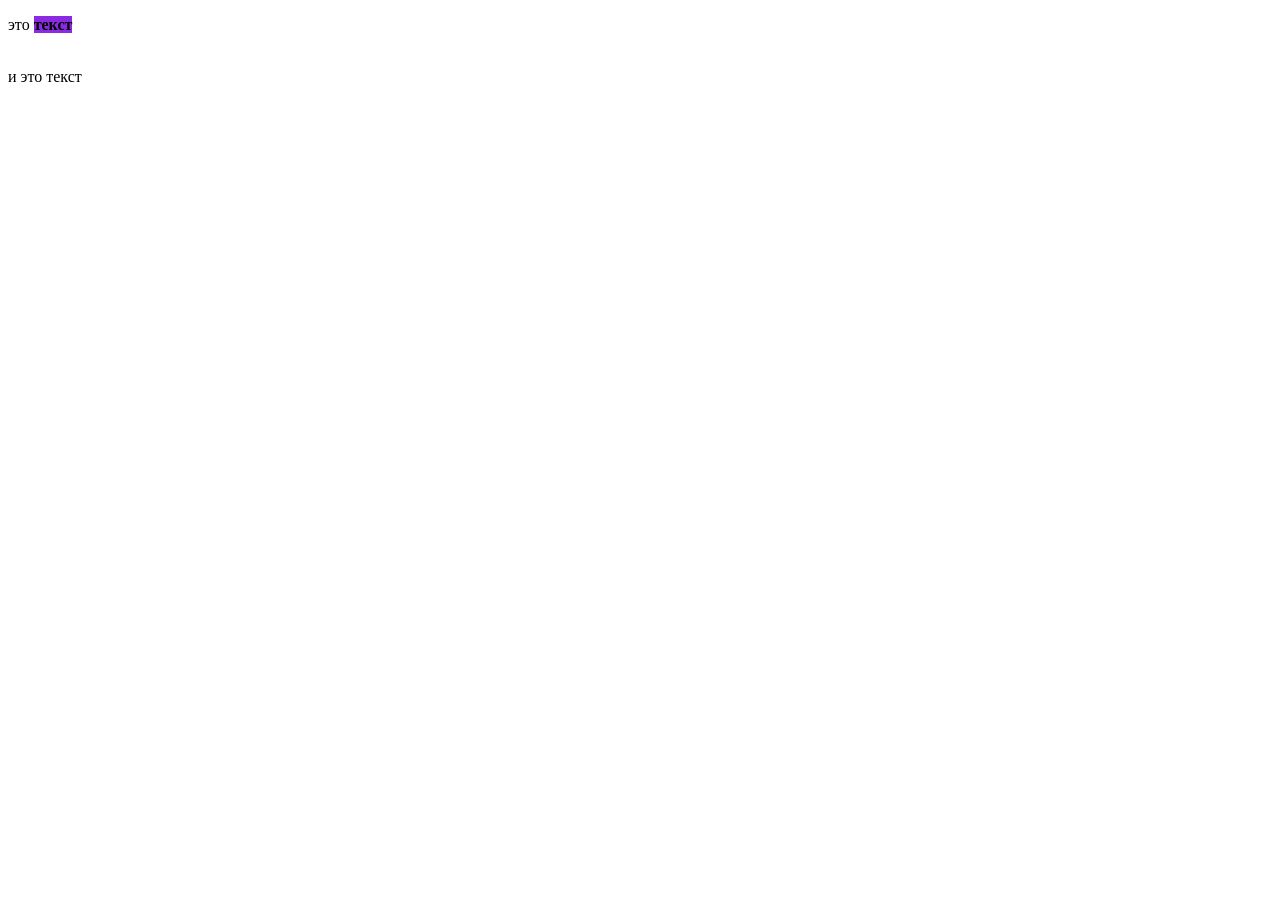
<file: 004-chapter/028-css-отображение/index.html>
<!DOCTYPE html>
<html lang="ru">

<head>
    <meta charset="UTF-8">
    <meta name="viewport" content="width=device-width, initial-scale=1.0">
    <title>Display</title>

    <style>
        h1 {
            margin: 5px;
            padding: 5px;
            background-color: blanchedalmond;
            display: none;
            height: 200px;
        }

        strong {
            background-color: blueviolet;
        }
    </style>
</head>

<body>
    <p>
        это <strong>текст</strong>
    <h1>h1</h1> <br>и это текст

    <h1>h1</h1>
    <h1>h1</h1>
    </p>
</body>

</html>
</file>
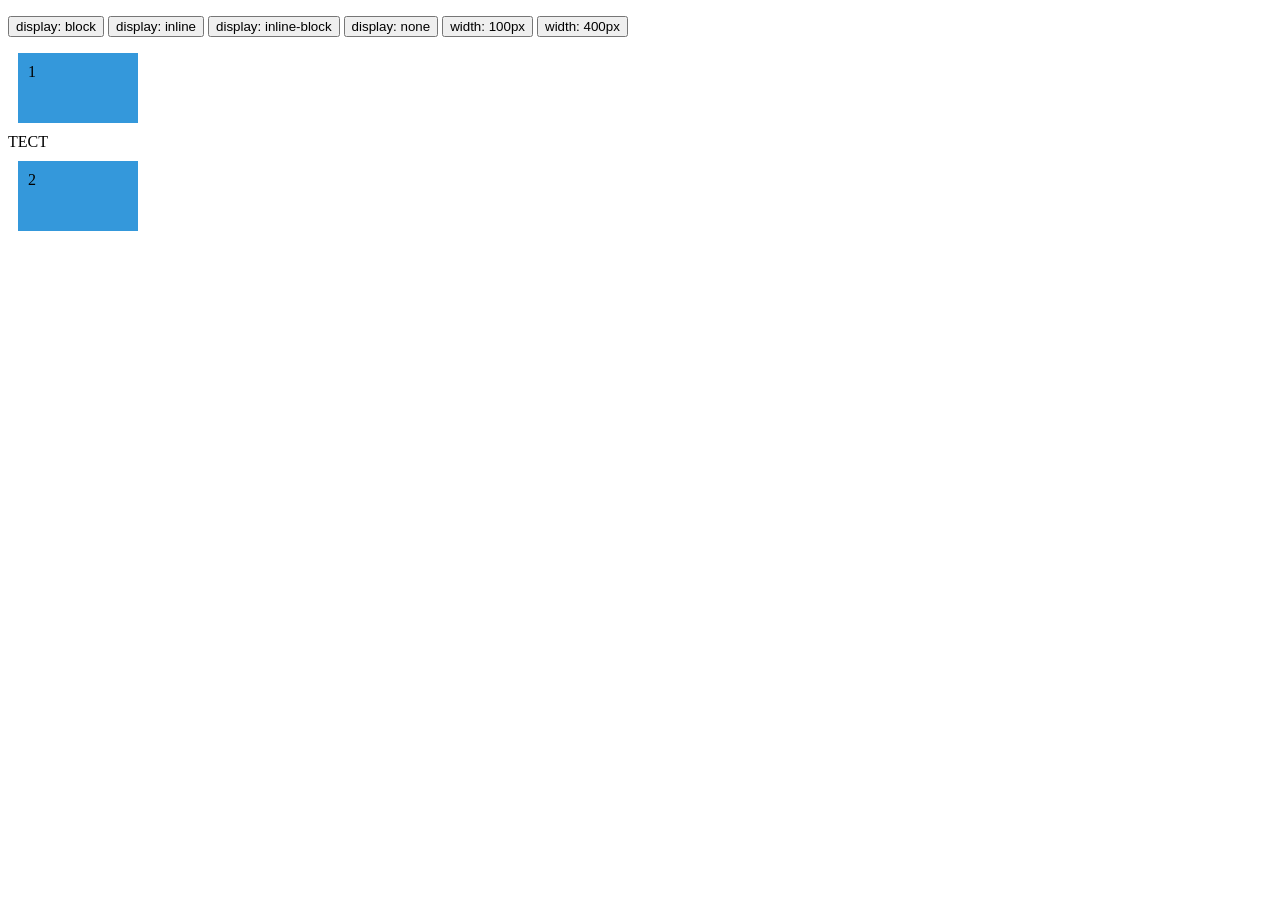
<file: 004-chapter/029 — интерактивный CSS-дисплей/index.html>
<!DOCTYPE html>
<html lang="ru">

<head>
    <meta charset="UTF-8">
    <meta name="viewport" content="width=device-width, initial-scale=1.0">
    <title>Пример изменения display</title>
    <script src="./scripts.js"></script>
    <style>
        .rectangle {
            width: 100px;
            height: 50px;
            margin: 10px;
            padding: 10px;
            background-color: #3498db;
            transition: width 0.5s;
        }
    </style>
</head>

<body>
    <p>

        <button onclick="changeDisplay('block')">display: block</button>
        <button onclick="changeDisplay('inline')">display: inline</button>
        <button onclick="changeDisplay('inline-block')">display: inline-block</button>
        <button onclick="changeDisplay('none')">display: none</button>
        <button onclick="changeWidth('100px')">width: 100px</button>
        <button onclick="changeWidth('400px')">width: 400px</button>
    </p>
    <div class="rectangle" id="rectangle1">
        1
    </div>
    ТЕСТ
    <div class="rectangle" id="rectangle2">
        2
    </div>
</body>

</html>
</file>
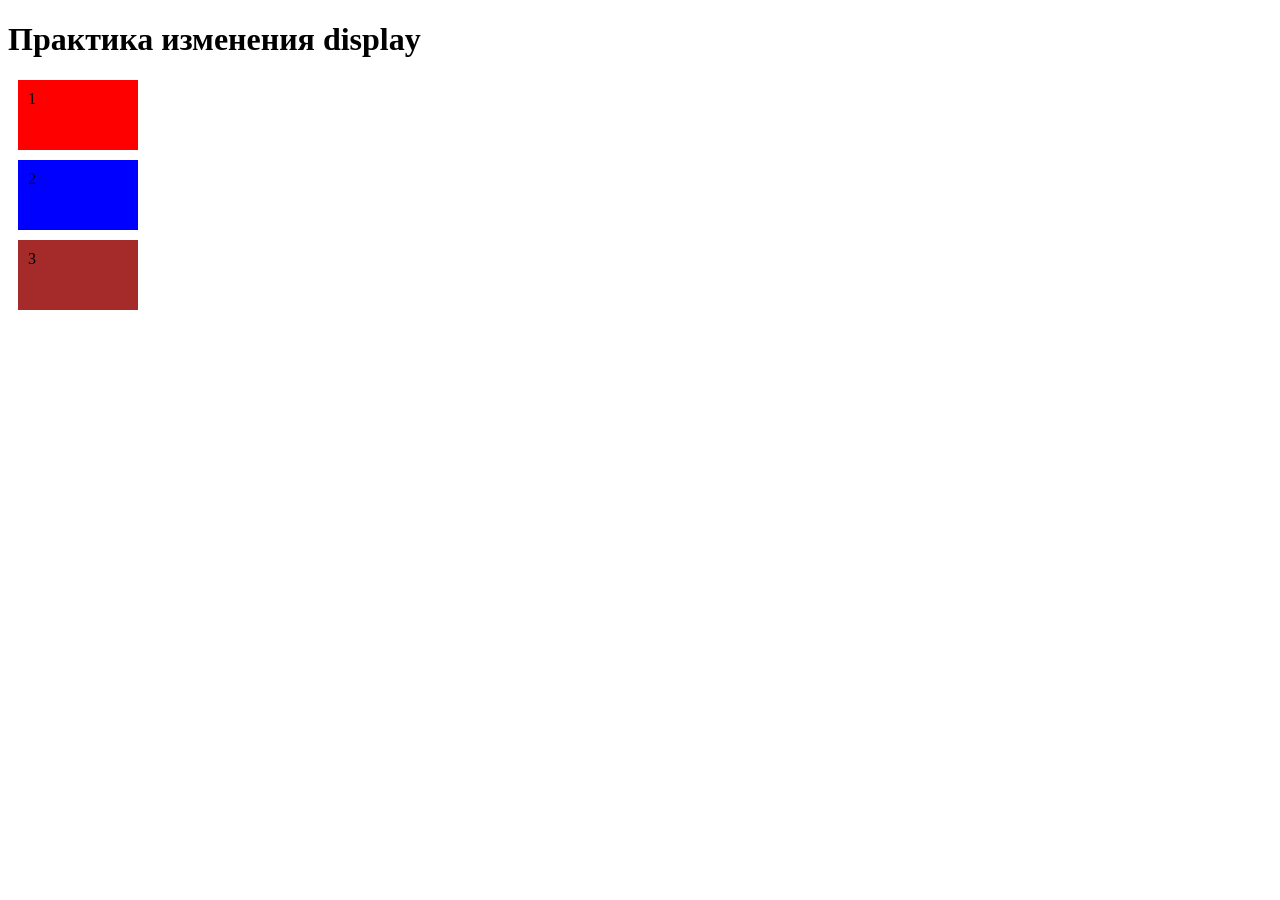
<file: 004-chapter/030 — практика отображения CSS/index.html>
<!DOCTYPE html>
<html lang="ru">

<head>
    <meta charset="UTF-8">
    <meta name="viewport" content="width=device-width, initial-scale=1.0">
    <title>Практика изменения display</title>
    <style>
        .rectangle {
            margin: 10px;
            padding: 10px;
        }

        #rectangle1 {
            background-color: red;
            width: 100px;
            height: 50px;
            display: block;
        }

        #rectangle2 {
            background-color: blue;
            width: 100px;
            height: 50px;
            display: block;
        }

        #rectangle3 {
            background-color: brown;
            width: 100px;
            height: 50px;
            display: block;
            
        }
    </style>
</head>

<body>
    <h1>Практика изменения display</h1>
    <div class="rectangle" id="rectangle1">
        1
    </div>
    <div class="rectangle" id="rectangle2">
        2
    </div>

    <div class="rectangle" id="rectangle3">
        3
    </div>
</body>

</html>
</file>
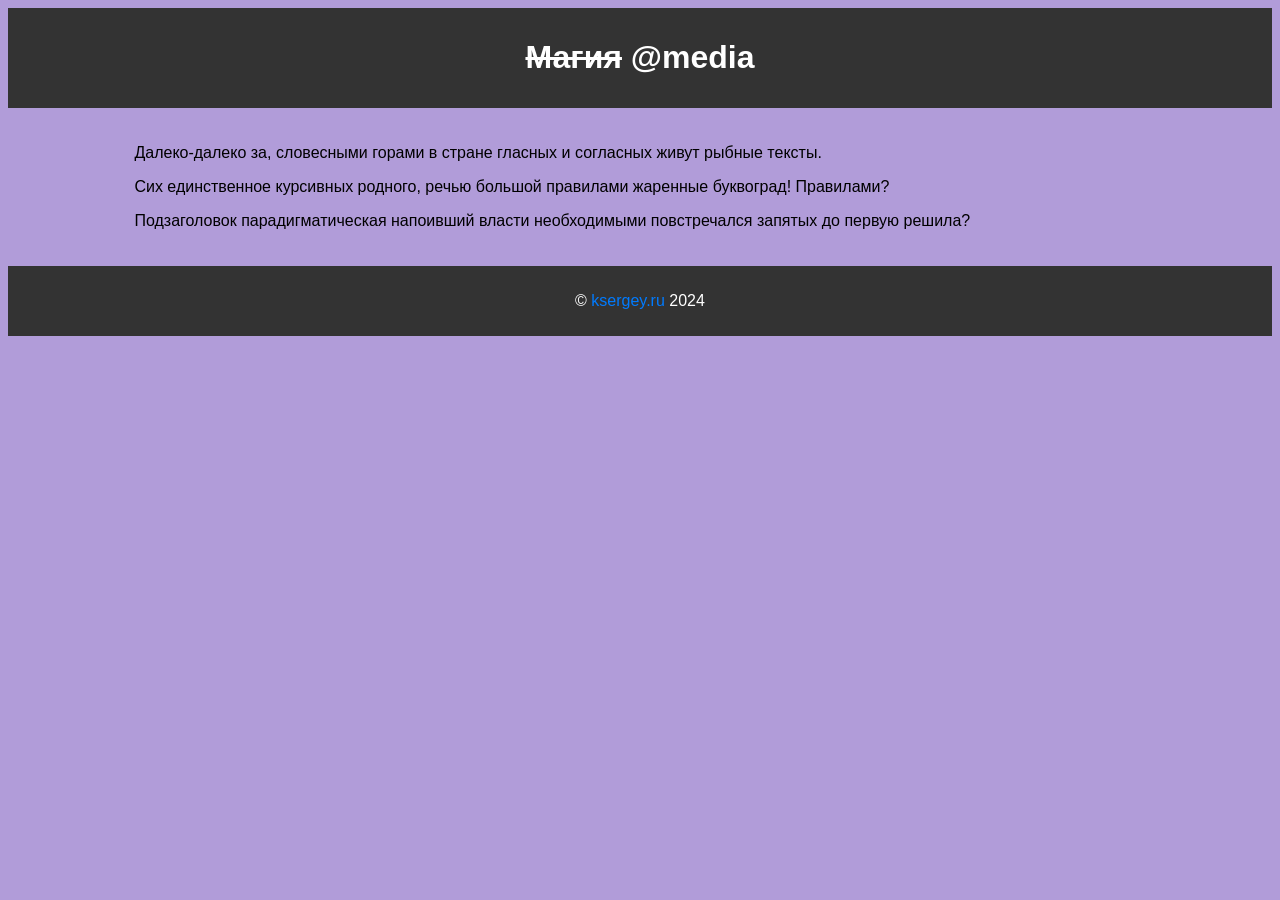
<file: 004-chapter/035-css-mq-практика/index.html>
<!DOCTYPE html>
<html lang="ru">

<head>
    <meta charset="UTF-8">
    <meta name="viewport" content="width=device-width, initial-scale=1.0">
    <link rel="stylesheet" href="./styles.css">
    <title>Медиа-запросы для разных устройств</title>
</head>

<body>

    <div class="header">
        <h1>
            <s>Магия</s> @media
        </h1>
    </div>

    <div class="main-content">
        <p>Далеко-далеко за, словесными горами в стране гласных и согласных живут рыбные тексты.</p>
        <p>Сих единственное курсивных родного, речью большой правилами жаренные буквоград! Правилами?</p>
        <p>Подзаголовок парадигматическая напоивший власти необходимыми повстречался запятых до первую решила?</p>
    </div>

    <div class="footer">
        <p>&copy; <a href="http://ksergey.ru">ksergey.ru</a> 2024 </p>
    </div>

</body>

</html>
</file>
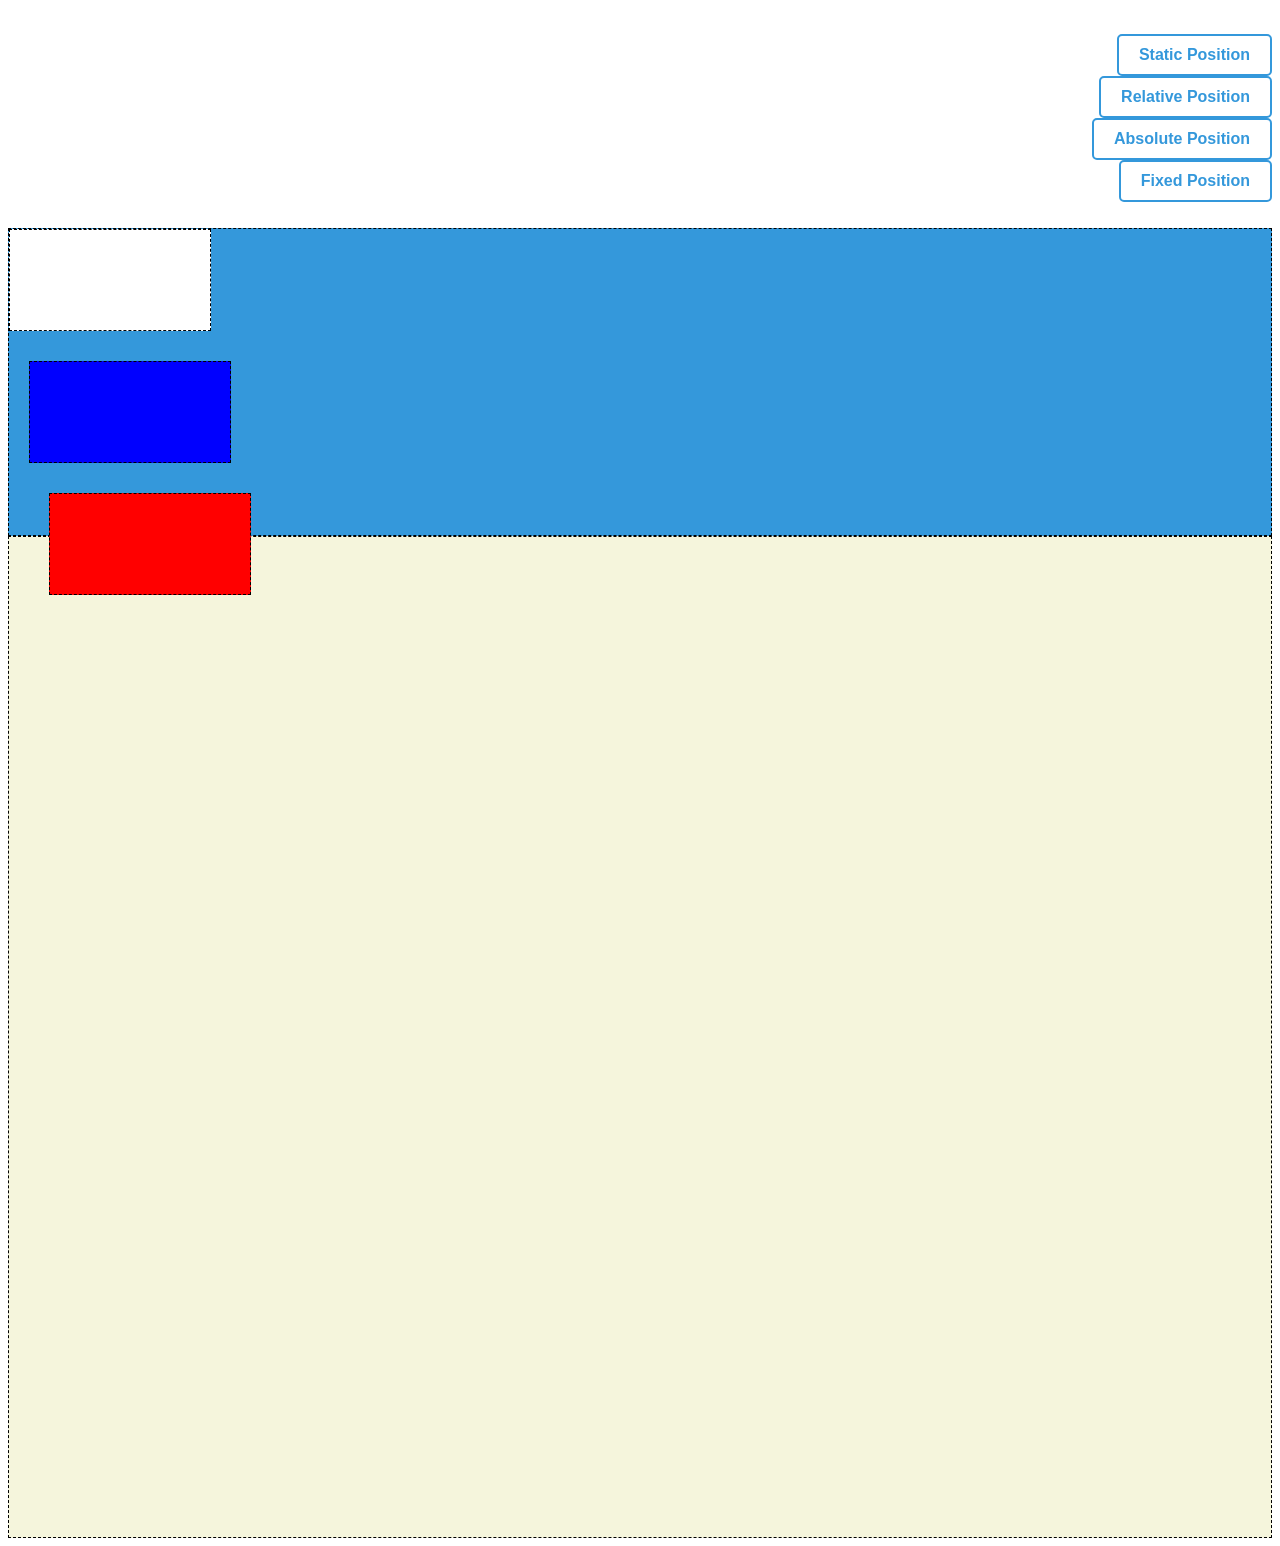
<file: 004-chapter/css-позиция/index.html>
<!DOCTYPE html>
<html lang="ru">

<head>
    <meta charset="UTF-8">
    <meta name="viewport" content="width=device-width, initial-scale=1.0">
    <title>Несколько квадратов с position: relative</title>
    <style>
        header {
            padding: 10px 0px;
            text-align: right;
        }

        ul {
            list-style: none;
        }

        div {
            border: 1px dashed;
        }

        button {
            padding: 10px 20px;
            font-size: 16px;
            font-weight:bolder;
            text-align: center;
            text-decoration: none;
            cursor: pointer;
            border: 2px solid #3498db;
            color: #3498db;
            background-color: #ffffff;
            border-radius: 5px;
            transition: background-color 0.3s, color 0.3s;
        }

        button:hover {
            background-color: #3498db;
            color: #ffffff;
        }

        .div-scroll {
            height: 1000px;
            background-color: beige;
        }

        .relative-container {
            top: 0px;
            left: 0px;
            position: relative;
            background-color: #3498db;
        }

        .first-rectangle,
        .second-rectangle,
        .third-rectangle {
            width: 200px;
            height: 100px;
            position: relative;
        }

        .first-rectangle {
            background-color: white;
            top: 0px;
            left: 0px;
        }

        .second-rectangle {
            background-color: blue;
            top: 30px;
            left: 20px;
        }

        .third-rectangle {
            background-color: red;
            top: 60px;
            left: 40px;
        }
    </style>
</head>

<body>

    <header>
        <ul>
            <li><button onclick="changePosition('static')">Static Position</button></li>
            <li><button onclick="changePosition('relative')">Relative Position</button></li>
            <li><button onclick="changePosition('absolute')">Absolute Position</button></li>
            <li><button onclick="changePosition('fixed')">Fixed Position</button></li>
        </ul>
    </header>

    <div class="relative-container">
        <div class="first-rectangle" id="firstRectangle"></div>
        <div class="second-rectangle" id="secondRectangle"></div>
        <div class="third-rectangle" id="thirdRectangle"></div>
    </div>

    <div class="div-scroll"></div>

    <script>
        function changePosition(position) {
            var rectangles = document.querySelectorAll('.first-rectangle, .second-rectangle, .third-rectangle');

            rectangles.forEach(function (rectangle) {
                rectangle.style.position = position;
            });
        }
    </script>

</body>

</html>
</file>
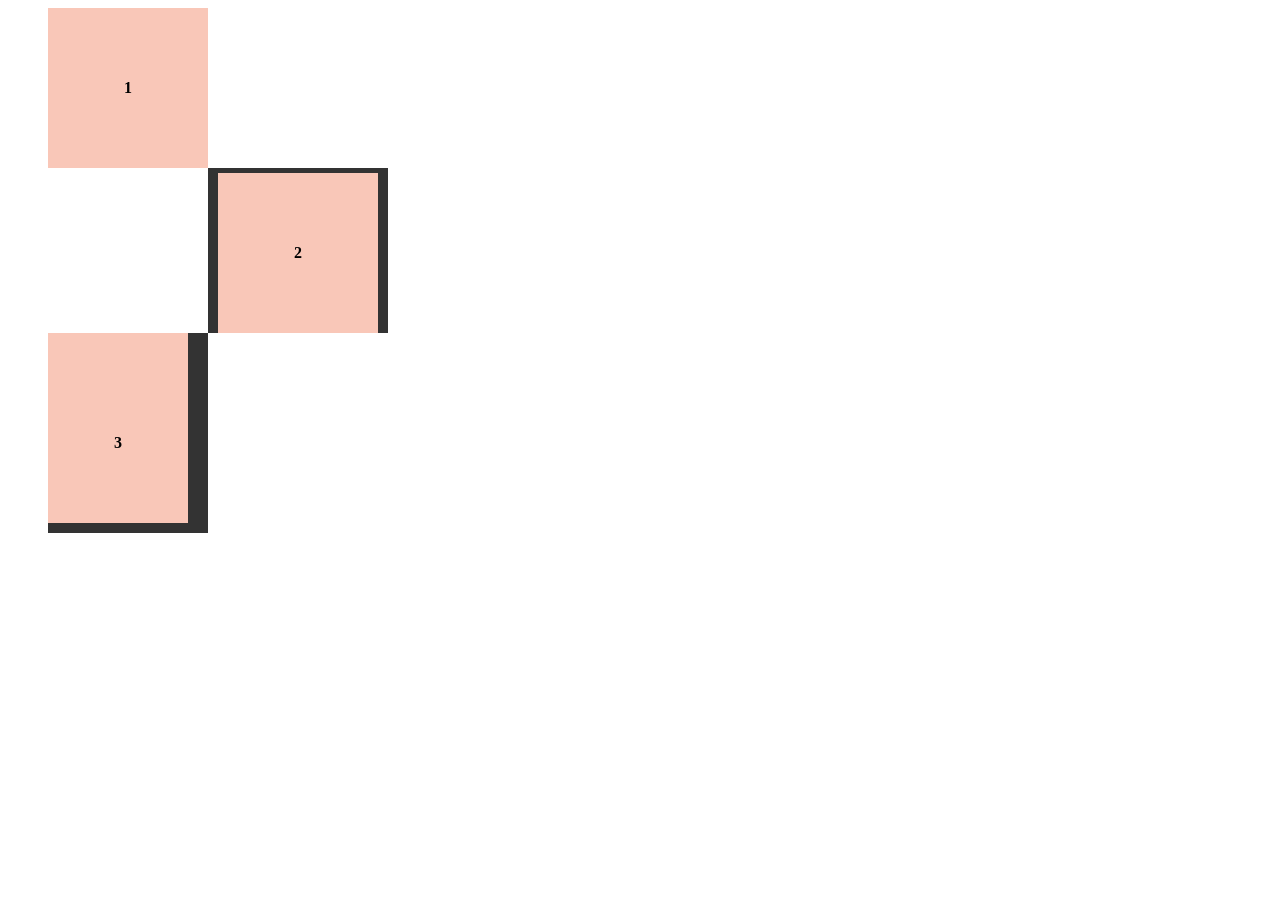
<file: 004-chapter/Позиционирование div/index.html>
<!DOCTYPE html>
<html lang="ru">

<head>
    <meta charset="UTF-8">
    <meta name="viewport" content="width=device-width, initial-scale=1.0">
    <title>Шахматная верстка</title>
    <style>
        div {
            border-color: #333;
            width: 100px;
            height: 100px;
            text-align: center;
            line-height: 100px;
            background-color: #f9c7b8;
            font-weight: bold;
            border-style: solid;
        }

        .box1 {
            margin: 0px 10px 10px 20px;
            padding: 30px;
            border-width:0px 10px 0px 20px;
            border-color: white;
        }

        .box2 {
            margin: -10px 0px 20px 200px;
            padding: 30px;
            border-width:5px 10px 0px 10px  
        }

        .box3 {
            margin:-20px 40px -20px 40px;
            padding:60px 20px 30px;
            border-width: 0px 20px 10px 0px;
        }
    </style>
</head>

<body>

    <div class="box1">1</div>
    <div class="box2">2</div>
    <div class="box3">3</div>

</body>

</html>
</file>
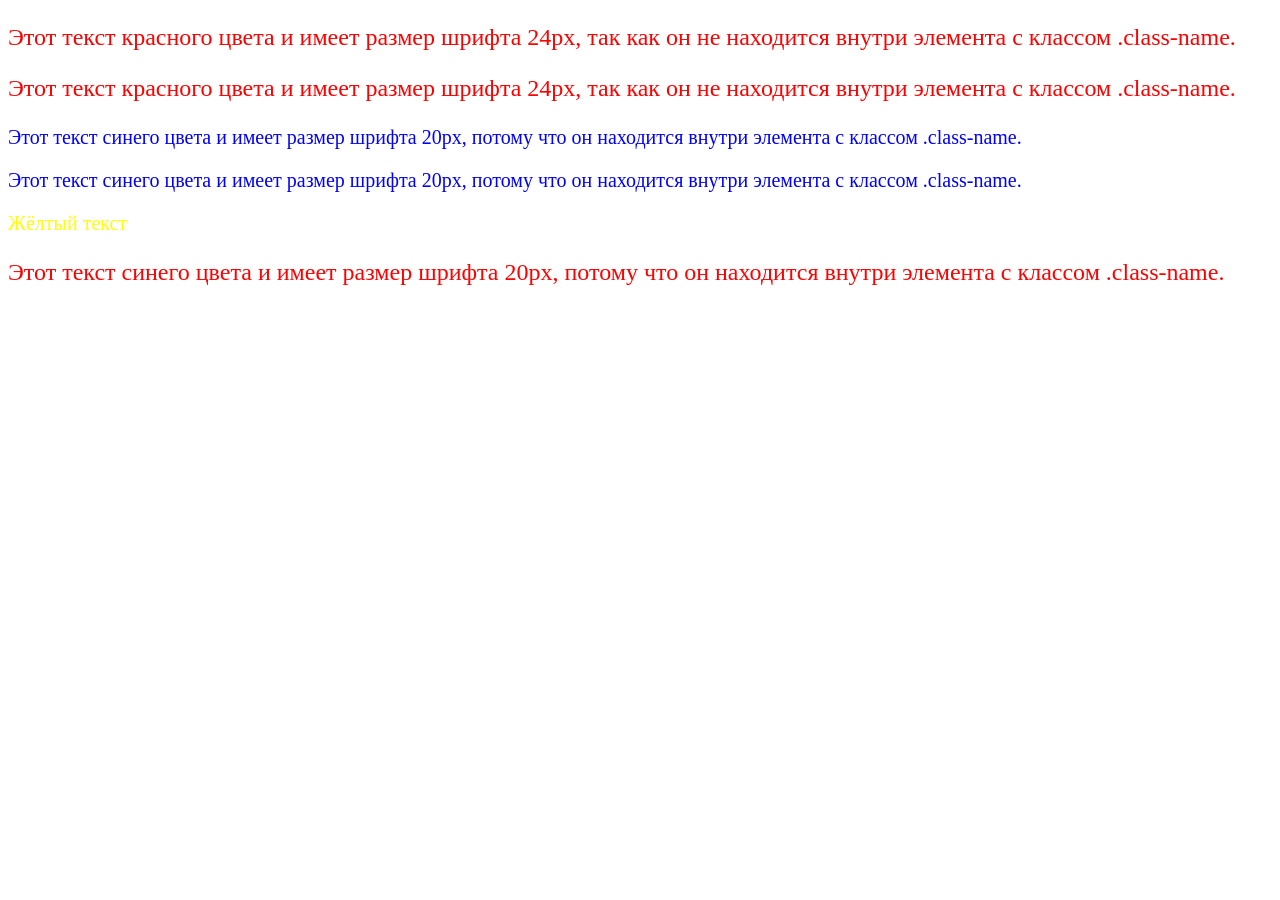
<file: 004-chapter/приоритет стилей/index.html>
<!DOCTYPE html>
<html lang="ru">

<head>
    <meta charset="UTF-8">
    <title>CSS Style Priority</title>
    <style type="text/css">
        .class-name p {
            color:blue;
            font-size: 20px;
        }

        .class-name+p {
            color: yellow;
            font-size: 20px;
        }

        p {
            color: red;
            font-size: 24px;
        }
    </style>
</head>

<body>
    <p>Этот текст красного цвета и имеет размер шрифта 24px, так как он не находится внутри элемента с классом
        .class-name.</p>

    <p>Этот текст красного цвета и имеет размер шрифта 24px, так как он не находится внутри элемента с классом
        .class-name.</p>

    <div class="class-name">
        <p>Этот текст синего цвета и имеет размер шрифта 20px, потому что он находится внутри элемента с классом
            .class-name.</p>
        <p>Этот текст синего цвета и имеет размер шрифта 20px, потому что он находится внутри элемента с классом
            .class-name.</p>

    </div>

    <p> Жёлтый текст</p>


    <p>Этот текст синего цвета и имеет размер шрифта 20px, потому что он находится внутри элемента с классом
        .class-name.</p>

</body>

</html>
</file>
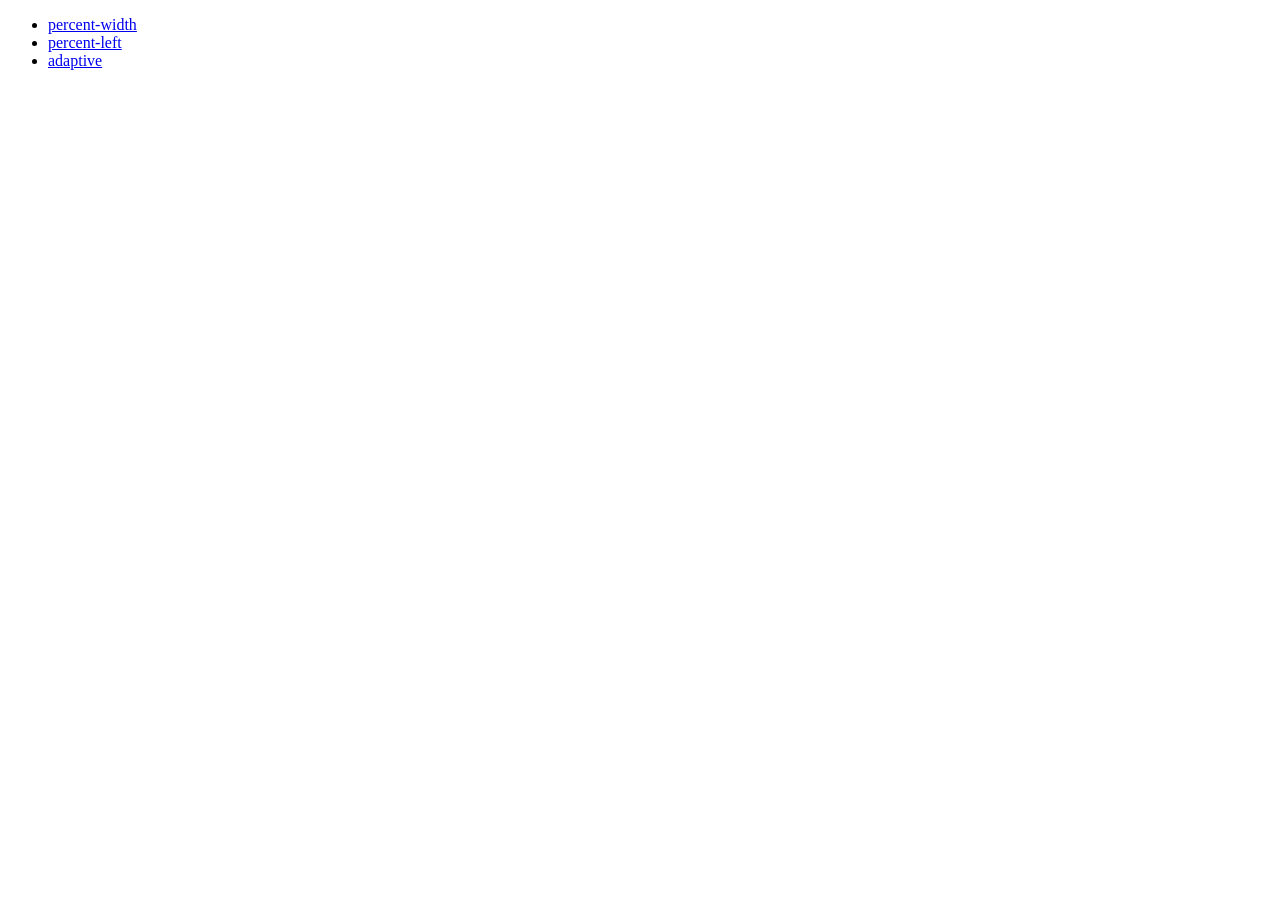
<file: 004-chapter/процентные величины/index.html>
<!DOCTYPE html>
<html lang="ru">

<head>
    <meta charset="UTF-8">
    <meta name="viewport" content="width=device-width, initial-scale=1.0">

    <title>Percentage Position</title>
</head>

<body>
    <ul>
        <li><a href="./percent-width.html">percent-width</a></li>
        <li><a href="./percent-left.html">percent-left</a></li>
        <li><a href="./adaptive.html">adaptive</a></li>
    </ul>

</body>

</html>
</file>
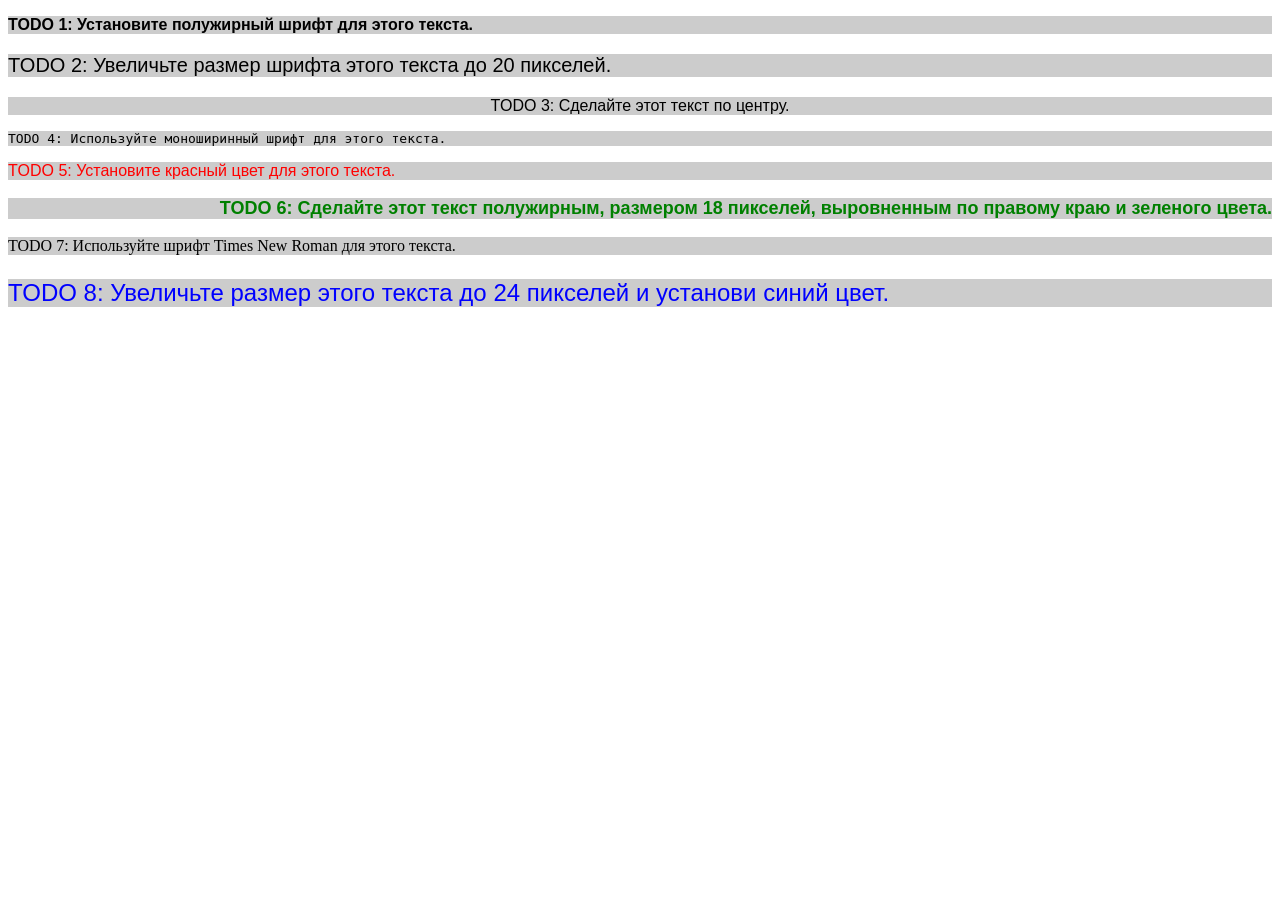
<file: 004-chapter/свойства шрифтов/index.html>
<!DOCTYPE html>
<html lang="ru">

<head>
    <meta charset="UTF-8">
    <meta name="viewport" content="width=device-width, initial-scale=1.0">
    <link rel="stylesheet" href="styles.css">
    <title>Задания по изменению свойств шрифтов</title>
</head>

<body>

    <p class="task-bold">
        TODO 1: Установите полужирный шрифт для этого текста.
    </p>

    <p class="task-size">
        TODO 2: Увеличьте размер шрифта этого текста до 20 пикселей.
    </p>

    <p class="task-center">
        TODO 3: Сделайте этот текст по центру.
    </p>

    <p class="task-monospace">
        TODO 4: Используйте моноширинный шрифт для этого текста.
    </p>

    <p class="task-color">
        TODO 5: Установите красный цвет для этого текста.
    </p>

    <p class="task-complex">
        TODO 6: Сделайте этот текст полужирным, размером 18 пикселей, выровненным по правому краю и зеленого цвета.
    </p>

    <p class="task-times-new-roman">
        TODO 7: Используйте шрифт Times New Roman для этого текста.
    </p>

    <p class="task-large-blue">
        TODO 8: Увеличьте размер этого текста до 24 пикселей и установи синий цвет.
    </p>
</body>

</html>
</file>
<file: 004-chapter/035-css-mq-практика/styles.css>
body {
    background-color: #f1f1f1;
    font-size: 16px;
    font-family: 'Arial', sans-serif;
}

@media (max-width: 500px) {
    body {
        background-color: #ff8b94;
    }
}

@media (min-width: 501px) and (max-width: 1000px) {
    body {
        background-color: #61a0e7;
    }
}


@media (min-width: 1001px) and (max-width: 1500px) {
    body {
        background-color: #b19cd9;
    }
}

@media (min-width: 1501px) and (max-width: 2000px) {
    body {
        background-color: #ffcc99;
    }
}

.header {
    text-align: center;
}

.main-content {
    width: 80%;
    margin: 0 auto;
}


.header {
    background-color: #333;
    color: white;
    padding: 10px;
}

.main-content {
    padding: 20px;
}

.footer {
    background-color: #333;
    color: white;
    text-align: center;
    padding: 10px;
}

a {
    color: #007bff;
    text-decoration: none;
}

a:hover {
    color: #0056b3;
    text-decoration: underline;
}
</file>
<file: 004-chapter/свойства шрифтов/styles.css>
body {
    font-family: Arial, sans-serif;
}

p {
    background-color: #ccc;
}

.task-bold {
    font-weight:bold;    
}

.task-size {
    font-size: 20px;
}

.task-center {
    text-align: center;
}

.task-monospace {
    font-family: monospace;
}

.task-color {
    color:red
}

.task-complex {
    font-weight:bold;
    font-size: 18px;  
    color:green;
    text-align:right;
}

.task-times-new-roman {
    font-family: 'Times New Roman', Times, serif;
}

.task-large-blue {
    font-size: 24px;
    color:blue
}

.task-justify {}

.task-normal {
    font-weight: 500;
}
</file>
